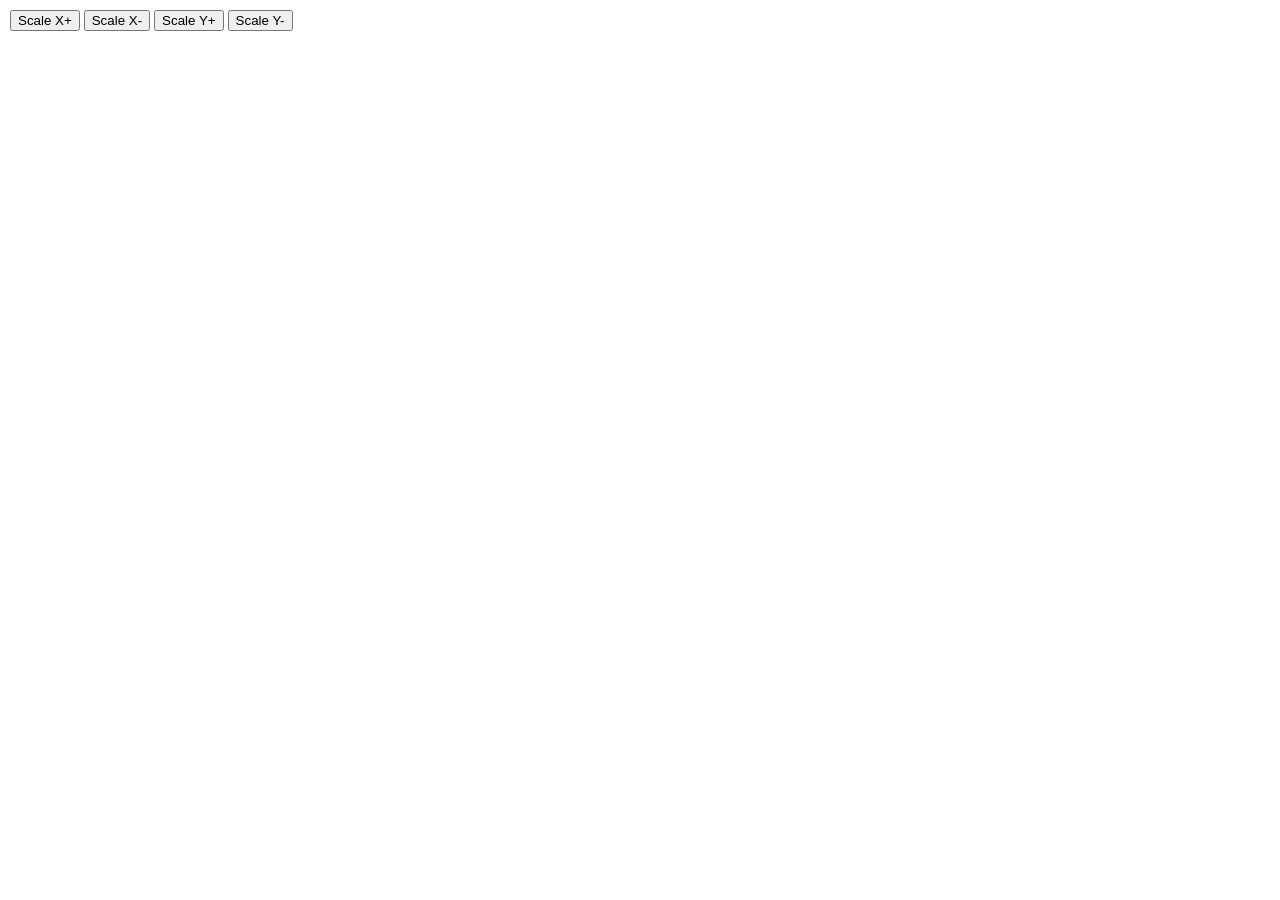
<file: example/index1.html>
<!DOCTYPE html>
<html lang="ru">
<head>
    <meta charset="UTF-8">
    <meta name="viewport" content="width=device-width, initial-scale=1.0">
    <title>Градиентный круг</title>
    <style>
        body { margin: 0; }
        canvas { display: block; }
        .buttons { position: fixed; top: 10px; left: 10px; }
    </style>
</head>
<body>
    <canvas id="glCanvas" width="500" height="500"></canvas>
    <div class="buttons">
        <button onclick="scaleX(1.1)">Scale X+</button>
        <button onclick="scaleX(0.9)">Scale X-</button>
        <button onclick="scaleY(1.1)">Scale Y+</button>
        <button onclick="scaleY(0.9)">Scale Y-</button>
    </div>

    <script>
        const canvas = document.getElementById('glCanvas');
        const gl = canvas.getContext('webgl');
        if (!gl) {
            console.error("WebGL не поддерживается");
        }

        const vertexShaderSource = `
            attribute vec2 coord;
            uniform mat4 u_matrix;
            void main() {
                gl_Position = u_matrix * vec4(coord, 0.0, 1.0);
            }
        `;

        const fragmentShaderSource = `
            precision mediump float;
            uniform vec2 u_resolution;
            void main() {
                vec2 p = gl_FragCoord.xy / u_resolution.xy;
                vec2 center = vec2(0.5, 0.5);
                float dist = distance(p, center);
                float angle = atan(p.y - 0.5, p.x - 0.5);
                float hue = (angle / 3.141592653589793 + 1.0) / 2.0;
                vec3 color = hsv2rgb(hue, 1.0, 1.0 - dist);
                gl_FragColor = vec4(color, 1.0);
            }

            vec3 hsv2rgb(float h, float s, float v) {
                float r, g, b;
                float i = floor(h * 6.0);
                float f = h * 6.0 - i;
                float p = v * (1.0 - s);
                float q = v * (1.0 - f * s);
                float t = v * (1.0 - (1.0 - f) * s);
                if (i == 0.0) { r = v; g = t; b = p; }
                else if (i == 1.0) { r = q; g = v; b = p; }
                else if (i == 2.0) { r = p; g = v; b = t; }
                else if (i == 3.0) { r = p; g = q; b = v; }
                else if (i == 4.0) { r = t; g = p; b = v; }
                else { r = v; g = p; b = q; }
                return vec3(r, g, b);
            }
        `;

        let scaleXFactor = 1.0;
        let scaleYFactor = 1.0;

        function createShader(gl, type, source) {
            const shader = gl.createShader(type);
            gl.shaderSource(shader, source);
            gl.compileShader(shader);
            if (!gl.getShaderParameter(shader, gl.COMPILE_STATUS)) {
                console.error("Ошибка компиляции шейдера:", gl.getShaderInfoLog(shader));
                gl.deleteShader(shader);
                return null;
            }
            return shader;
        }

        function createProgram(gl, vertexShader, fragmentShader) {
            const program = gl.createProgram();
            gl.attachShader(program, vertexShader);
            gl.attachShader(program, fragmentShader);
            gl.linkProgram(program);
            if (!gl.getProgramParameter(program, gl.LINK_STATUS)) {
                console.error("Ошибка линковки программы:", gl.getProgramInfoLog(program));
                gl.deleteProgram(program);
                return null;
            }
            return program;
        }

        function update() {
            const program = createProgram(gl, createShader(gl, gl.VERTEX_SHADER, vertexShaderSource), createShader(gl, gl.FRAGMENT_SHADER, fragmentShaderSource));
            gl.useProgram(program);

            const circleVertices = new Float32Array([
                -0.5,  0.5,  0.5,  0.5,  -0.5, -0.5,  0.5, -0.5
            ]);

            const positionBuffer = gl.createBuffer();
            gl.bindBuffer(gl.ARRAY_BUFFER, positionBuffer);
            gl.bufferData(gl.ARRAY_BUFFER, circleVertices, gl.STATIC_DRAW);

            const positionLocation = gl.getAttribLocation(program, "coord");
            gl.enableVertexAttribArray(positionLocation);
            gl.vertexAttribPointer(positionLocation, 2, gl.FLOAT, false, 0, 0);

            const u_resolution = gl.getUniformLocation(program, "u_resolution");
            gl.uniform2f(u_resolution, canvas.width, canvas.height);

            const u_matrix = gl.getUniformLocation(program, "u_matrix");
            const matrix = new Float32Array([
                scaleXFactor, 0, 0, 0,
                0, scaleYFactor, 0, 0,
                0, 0, 1, 0,
                0, 0, 0, 1
            ]);
            gl.uniformMatrix4fv(u_matrix, false, matrix);

            gl.clearColor(1.0, 1.0, 1.0, 1.0);
            gl.clear(gl.COLOR_BUFFER_BIT);
            gl.drawArrays(gl.TRIANGLE_STRIP, 0, 4);
        }

        function scaleX(factor) {
            scaleXFactor *= factor;
            update();
        }

        function scaleY(factor) {
            scaleYFactor *= factor;
            update();
        }

        update();
    </script>
</body>
</html>
</file>
